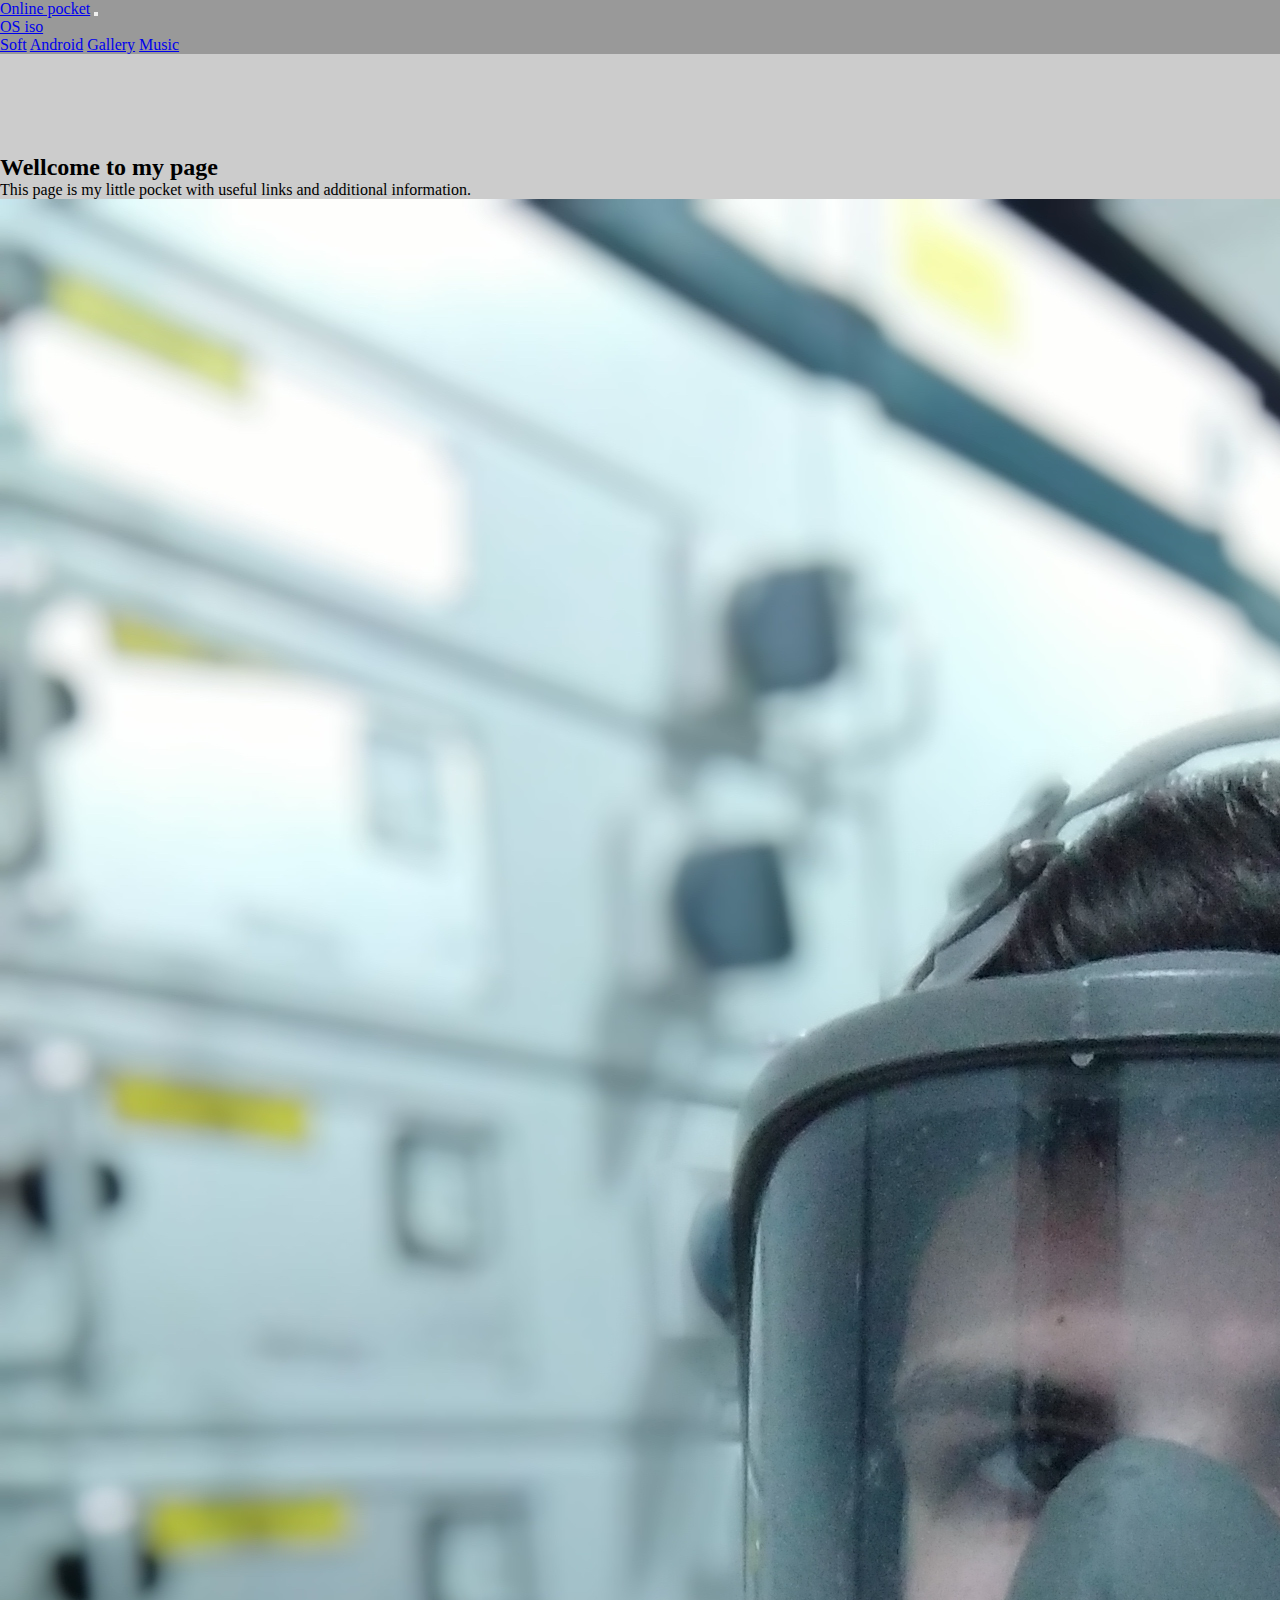
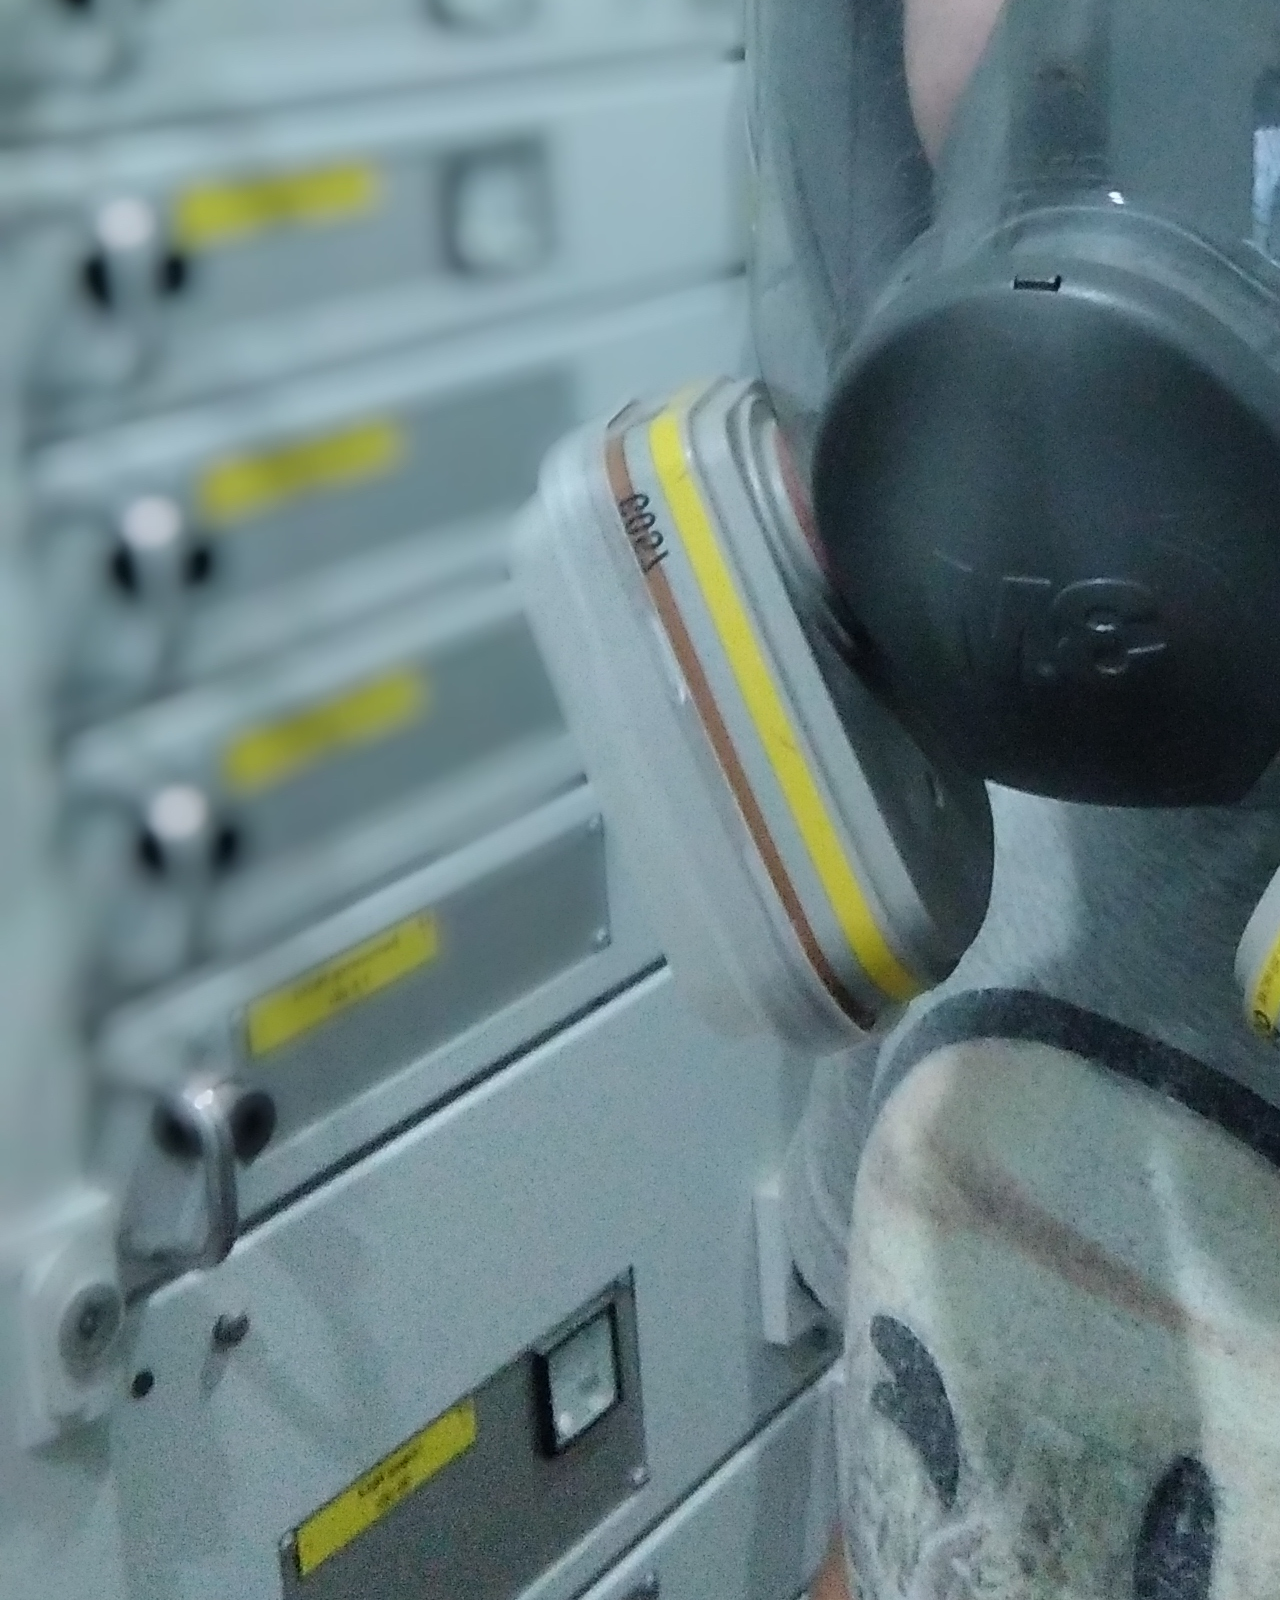
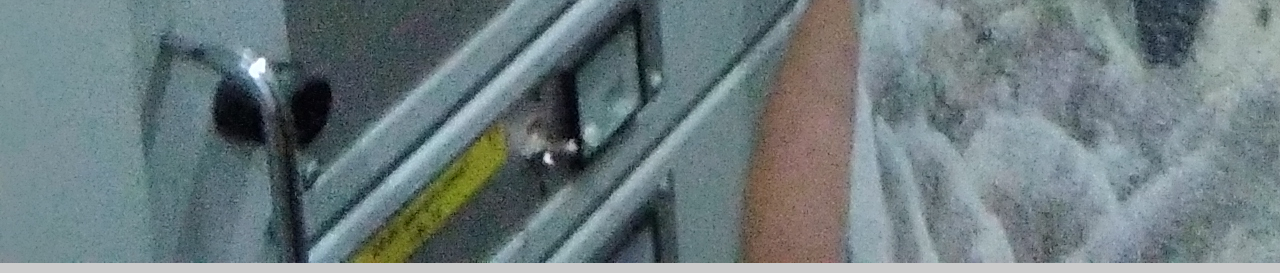
<file: index.html>
<html>
<head>
<meta charset="utf-8">
<meta name="viewport" content="width=device-width, initial-scale=1">
<meta name="theme-color" content="#cccccc" />
<link rel="shortcut icon" href="favicon.png" type="image/x-icon">
<title>Online pocket</title>
<!-- CSS only -->
<link href="https://cdn.jsdelivr.net/npm/bootstrap@5.0.0-beta1/dist/css/bootstrap.min.css" rel="stylesheet" integrity="sha384-giJF6kkoqNQ00vy+HMDP7azOuL0xtbfIcaT9wjKHr8RbDVddVHyTfAAsrekwKmP1" crossorigin="anonymous">
<link href="style.css" rel="stylesheet" type="text/css">
</head>
<body>
<header>
	<nav class="navbar navbar-expand-lg navbar-light  ">
  <div class="container">
    <a class="navbar-brand" href="index.html">Online pocket</a>
    <button class="navbar-toggler" type="button" data-bs-toggle="collapse" data-bs-target="#navbarSupportedContent" aria-controls="navbarSupportedContent" aria-expanded="false" aria-label="Toggle navigation">
      <span class="navbar-toggler-icon"></span>
    </button>
    <div class="collapse navbar-collapse" id="navbarSupportedContent">
      <ul class="navbar-nav me-auto mb-2 mb-lg-0">
        <li class="nav-item">
          <a class="nav-link" href="https://drive.google.com/drive/folders/13asMo7tZIbt1qRr3qpOxw_L0LSu7xKB7?usp=sharing">OS iso</a>
        </li>
          <a class="nav-link" href="https://drive.google.com/drive/folders/1eGwrnmUU9jmIoQ9H9J16NeLYorKOFc10?usp=sharing">Soft</a>
        </li>
          <a class="nav-link" href="https://drive.google.com/drive/folders/1ftwCjJXmT0MsxAjMr8XgSoJkJhebmBkw?usp=sharing">Android</a>
        </li>
          <a class="nav-link" href="gallery.html">Gallery</a>
        </li>
          <a class="nav-link" href="music.html">Music</a>
        </li>
      </ul>
    		</div>
  		</div>
	</nav>
</header>
<section>
	<div class="container">
		<div class="row align-items-center">
   			<div class="col-sm">
				<h2>Wellcome to my page</h2>
				<p>This page is my little pocket with useful links and additional information.</p>
			</div>
   			<div class="col-sm"><img class="w-100" src="img/IMG.jpg"></div>
   	 	</div><!--row-->
	</div><!--container-->
</section>

<!-- JavaScript Bundle with Popper -->
<script src="https://cdn.jsdelivr.net/npm/bootstrap@5.0.0-beta1/dist/js/bootstrap.bundle.min.js" integrity="sha384-ygbV9kiqUc6oa4msXn9868pTtWMgiQaeYH7/t7LECLbyPA2x65Kgf80OJFdroafW" crossorigin="anonymous"></script>
</body>
</html>
</file>
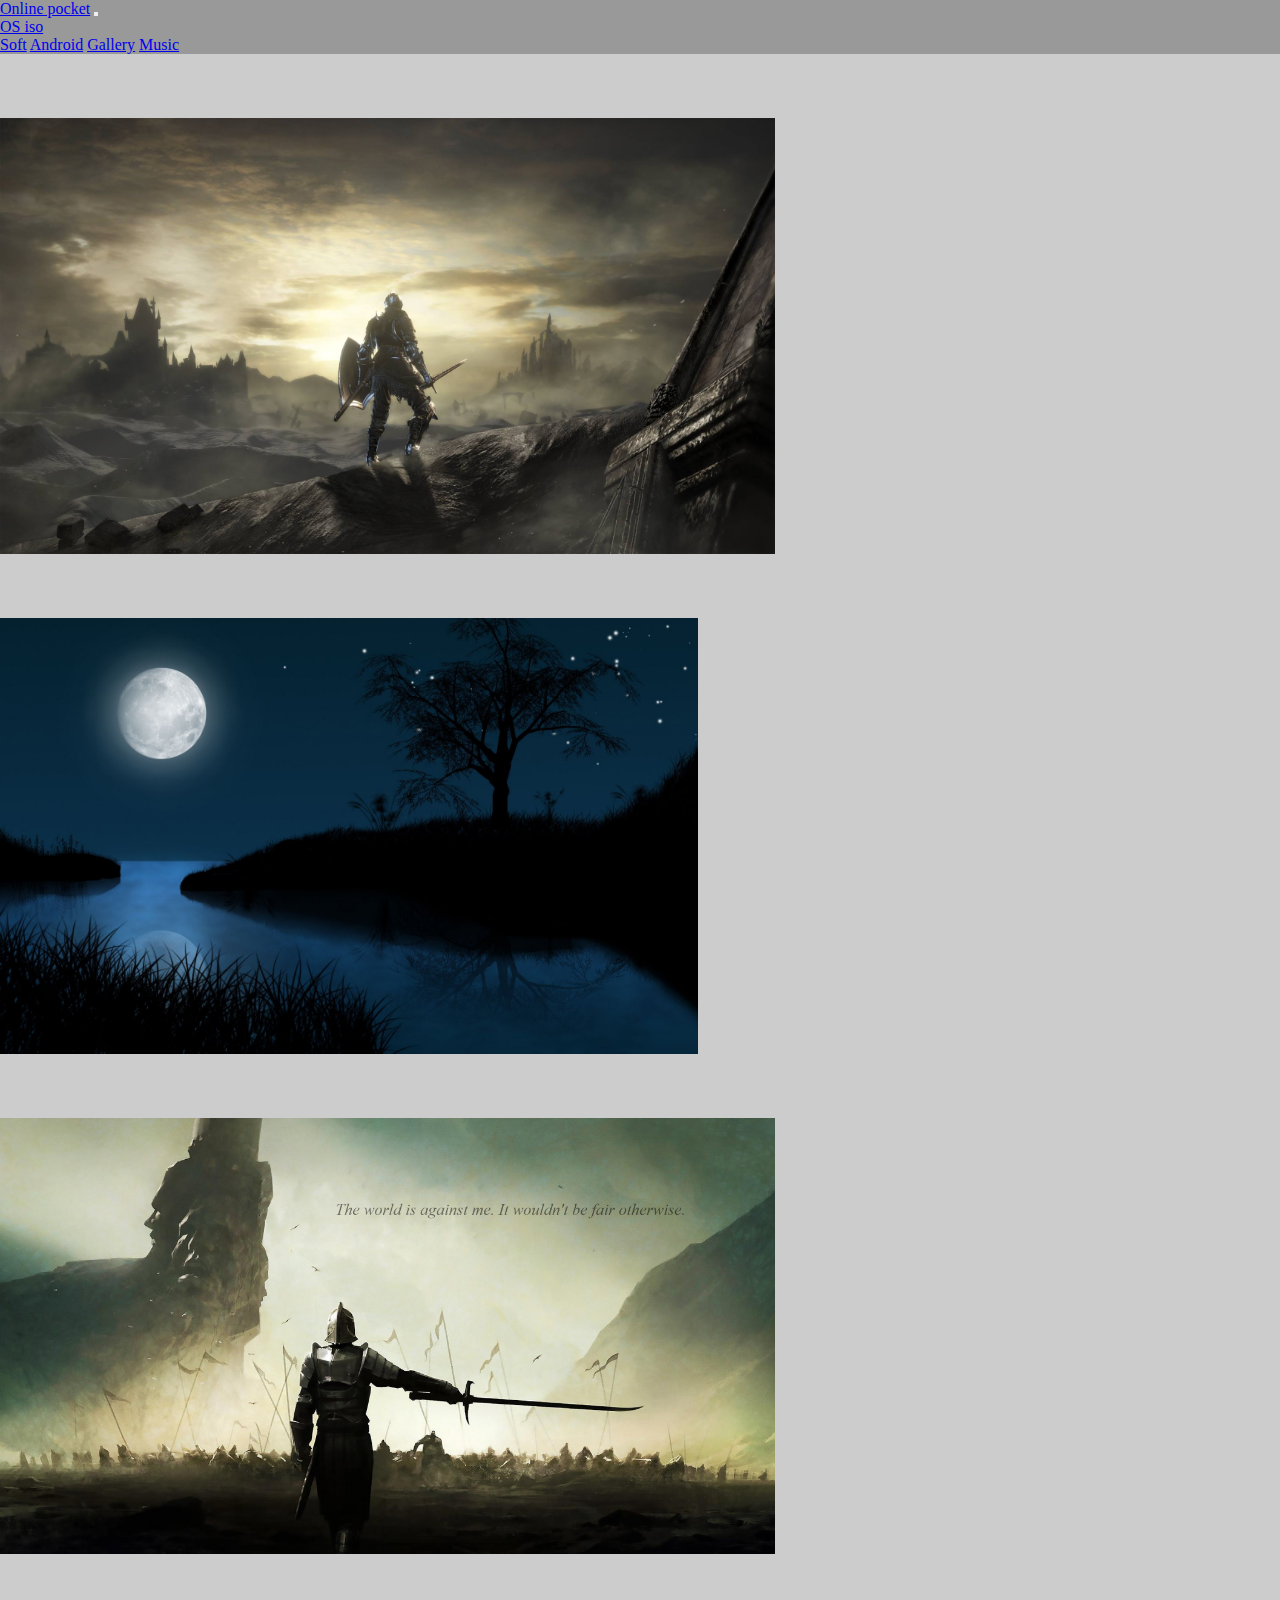
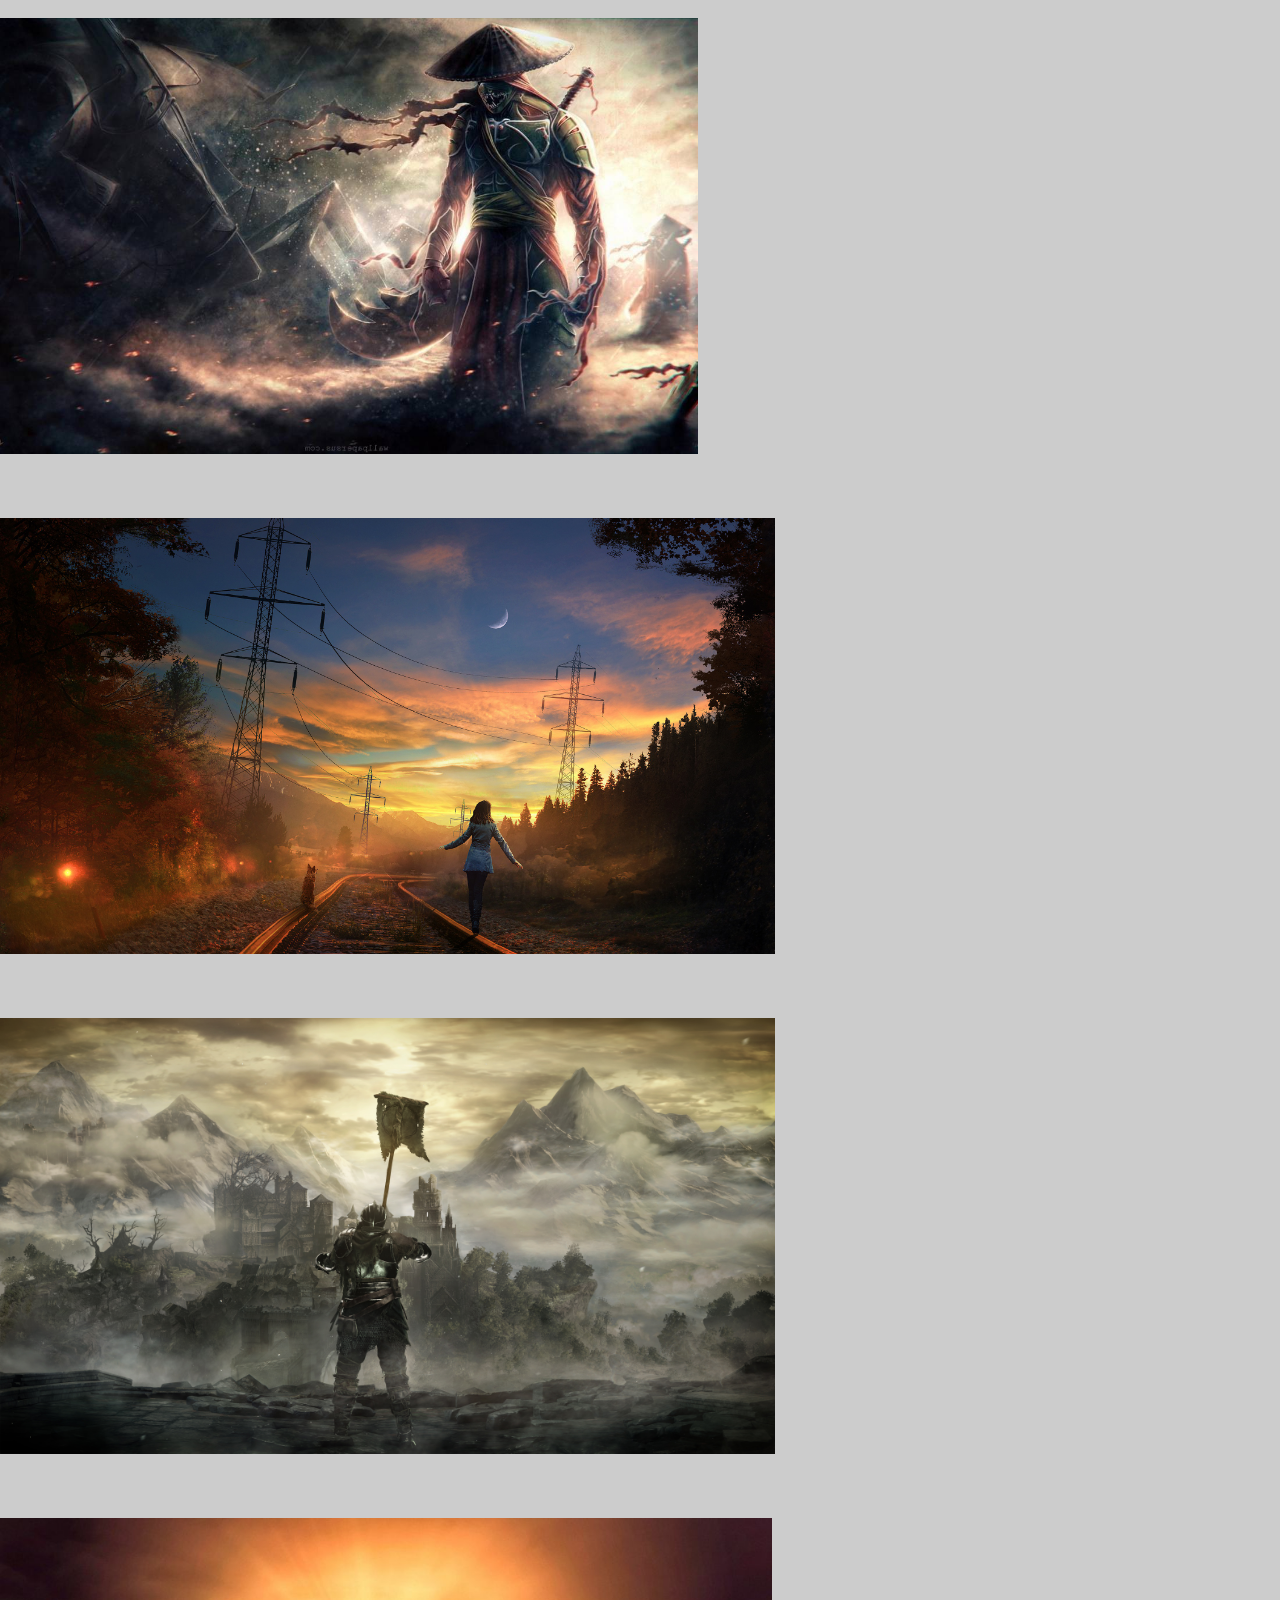
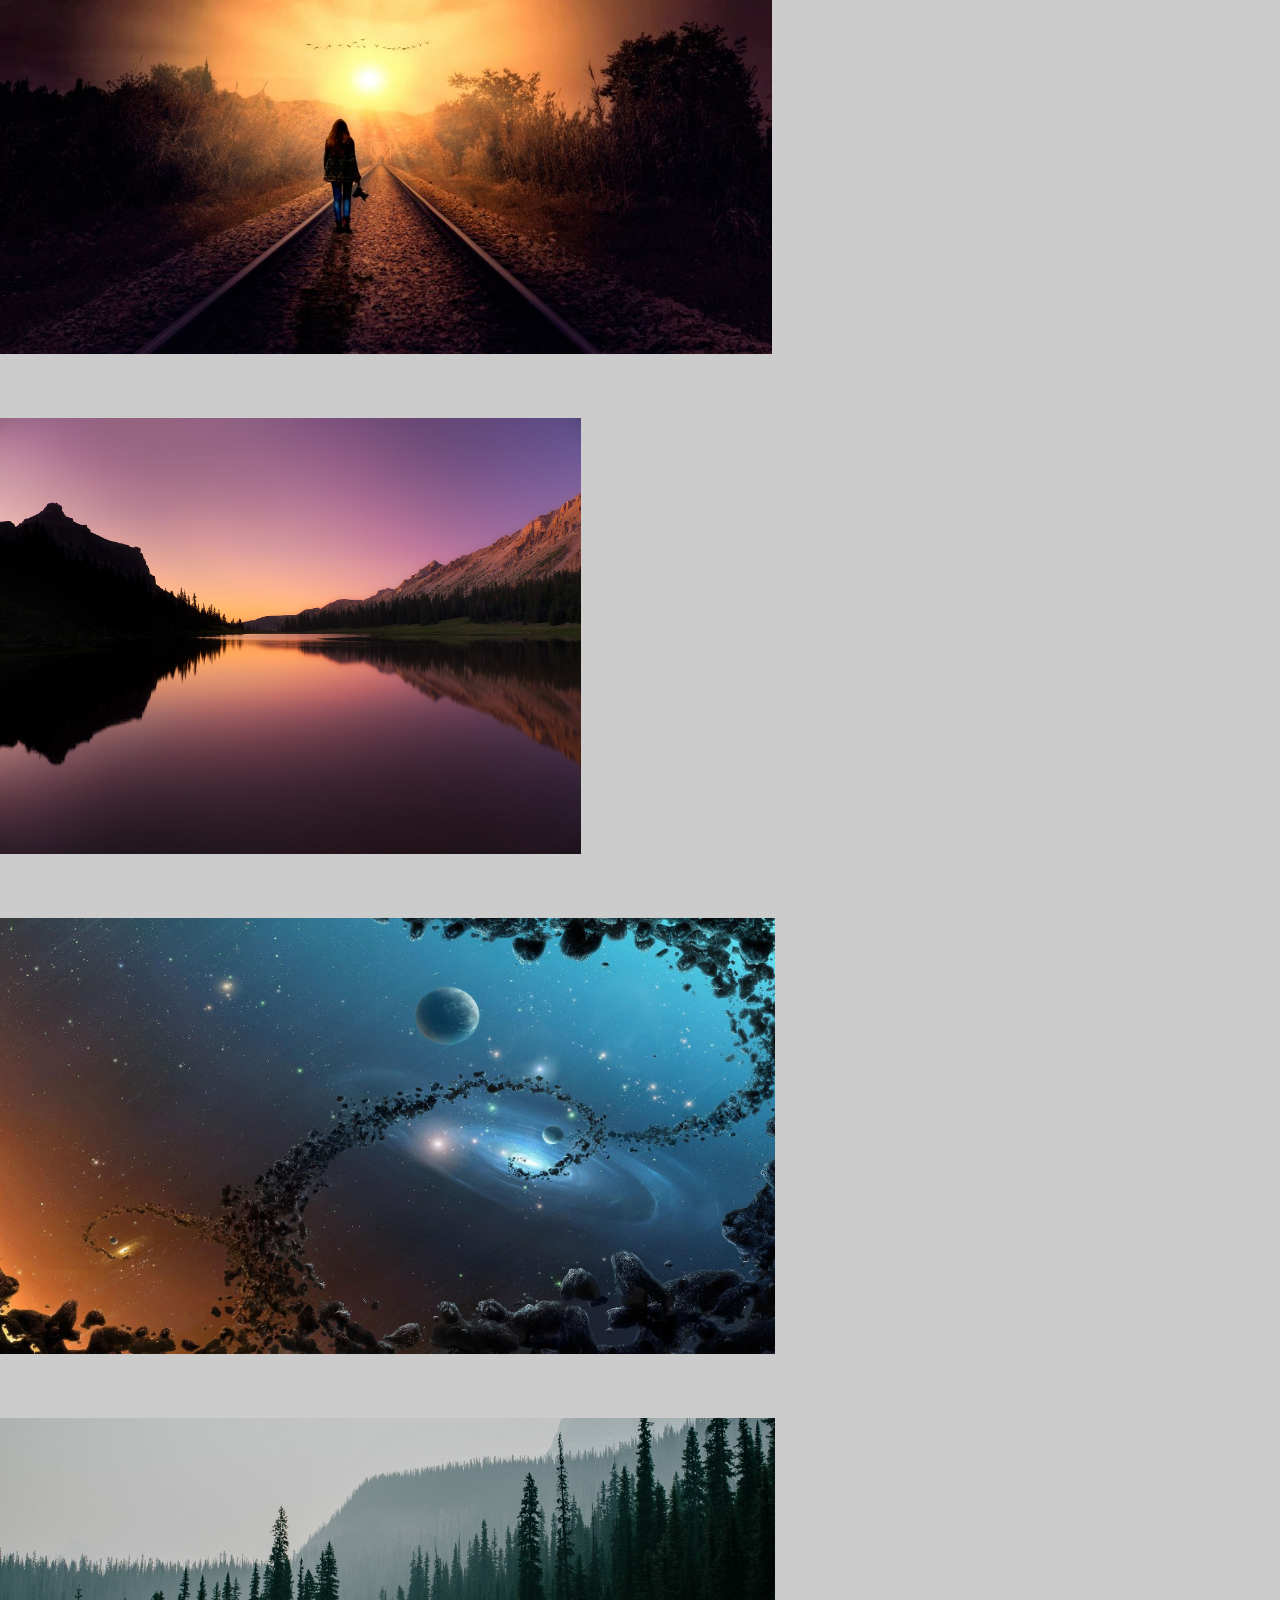
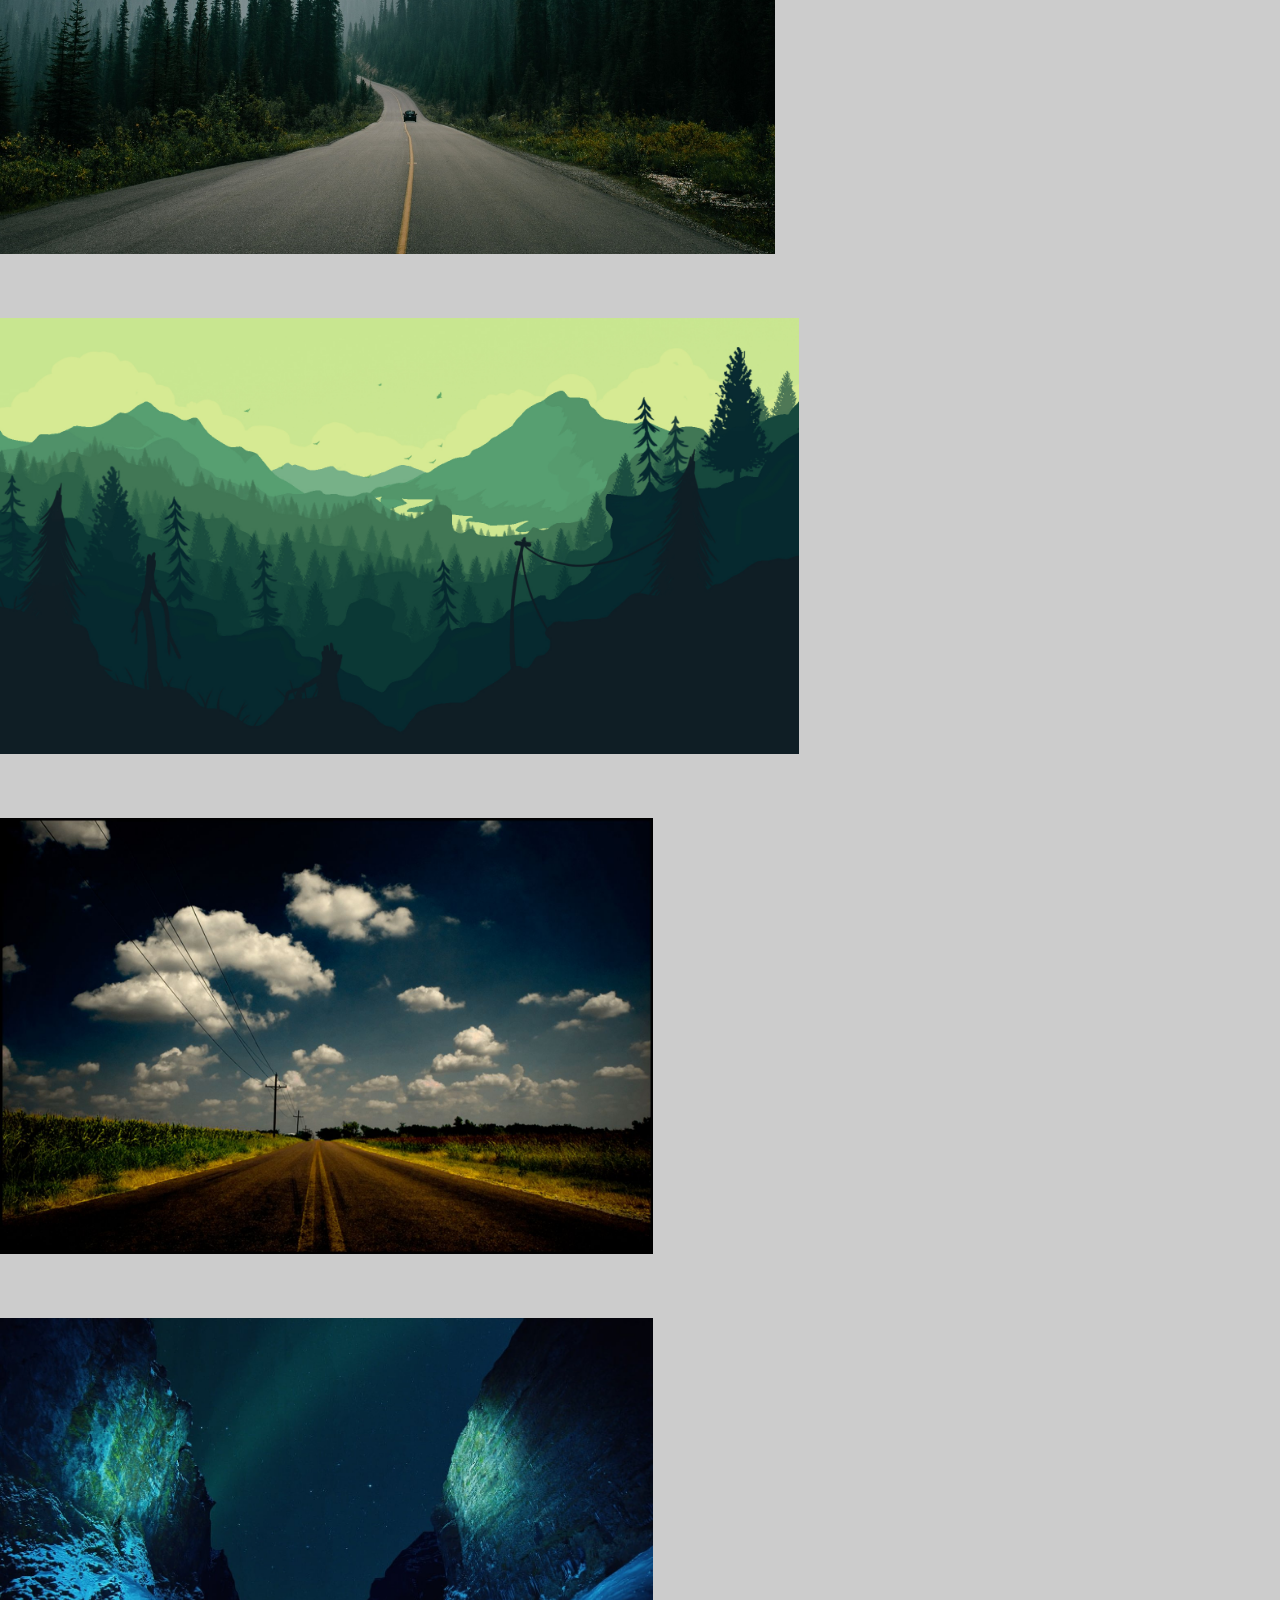
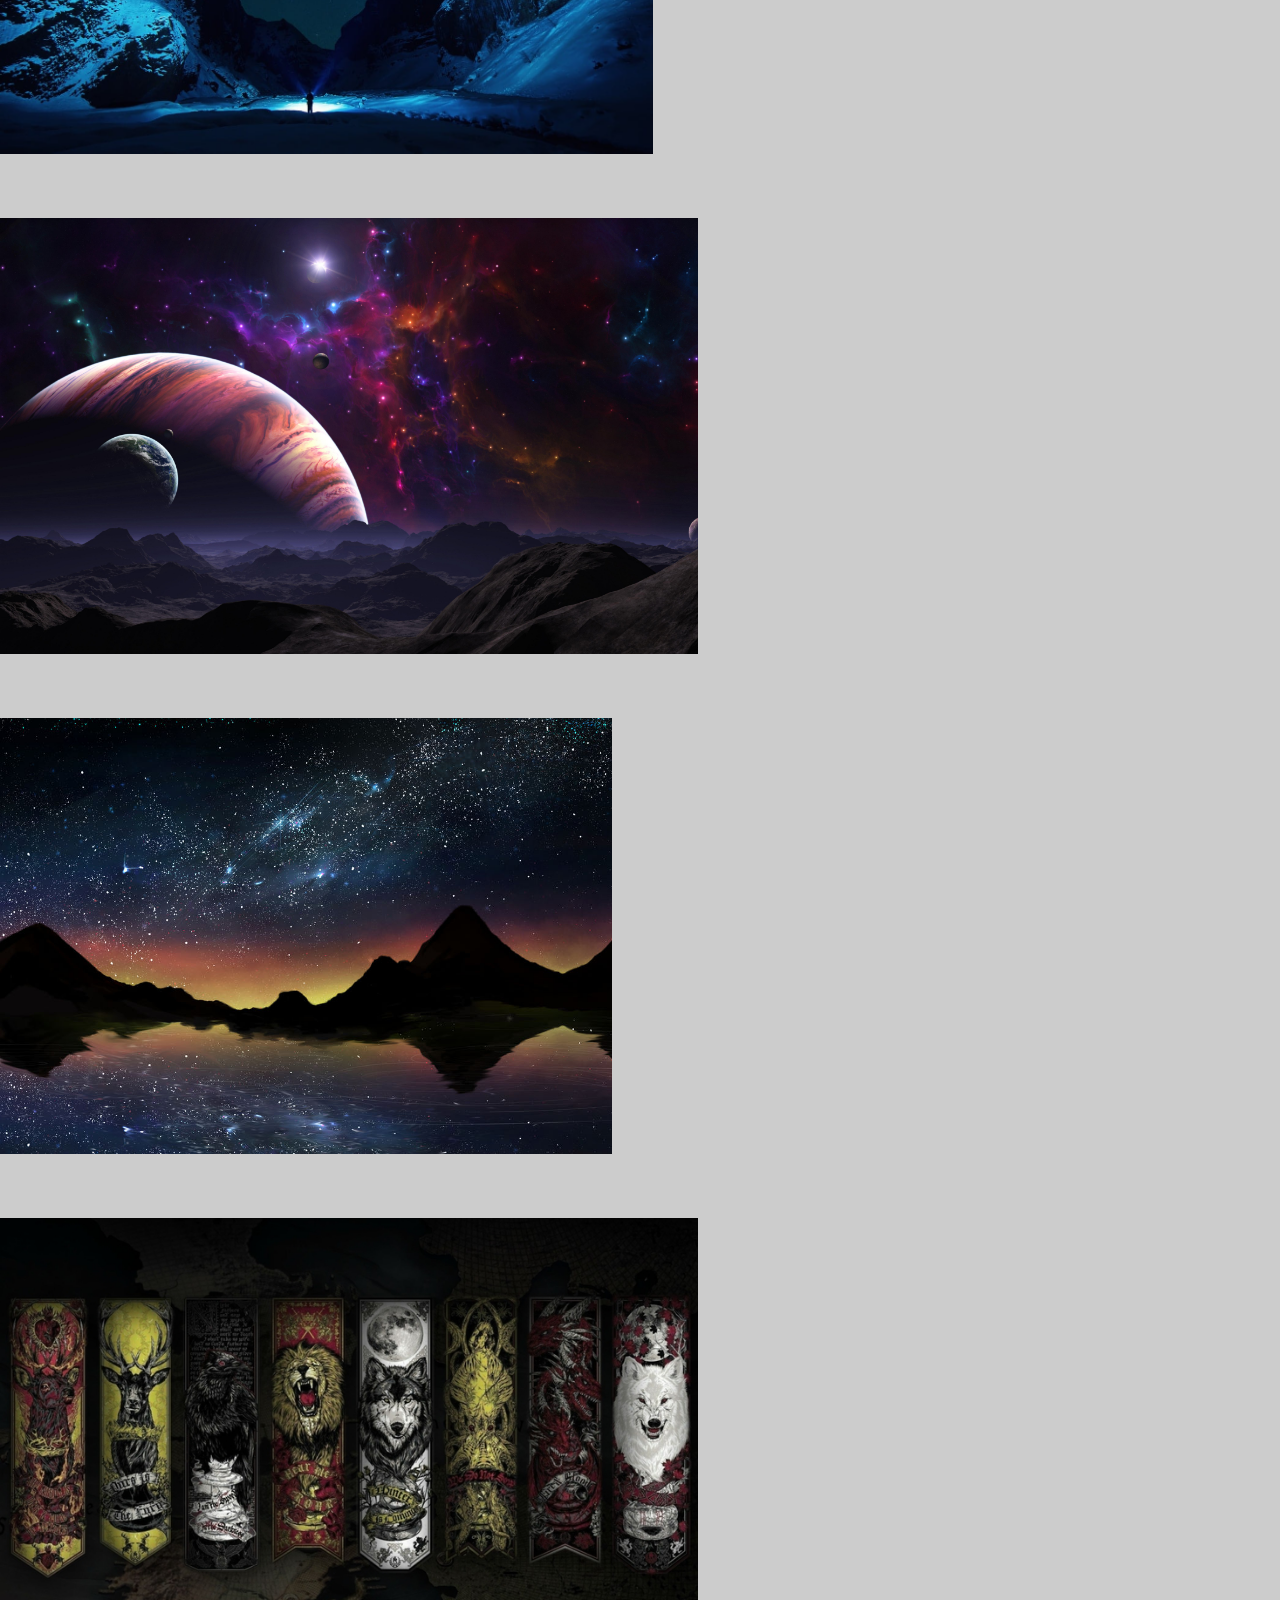
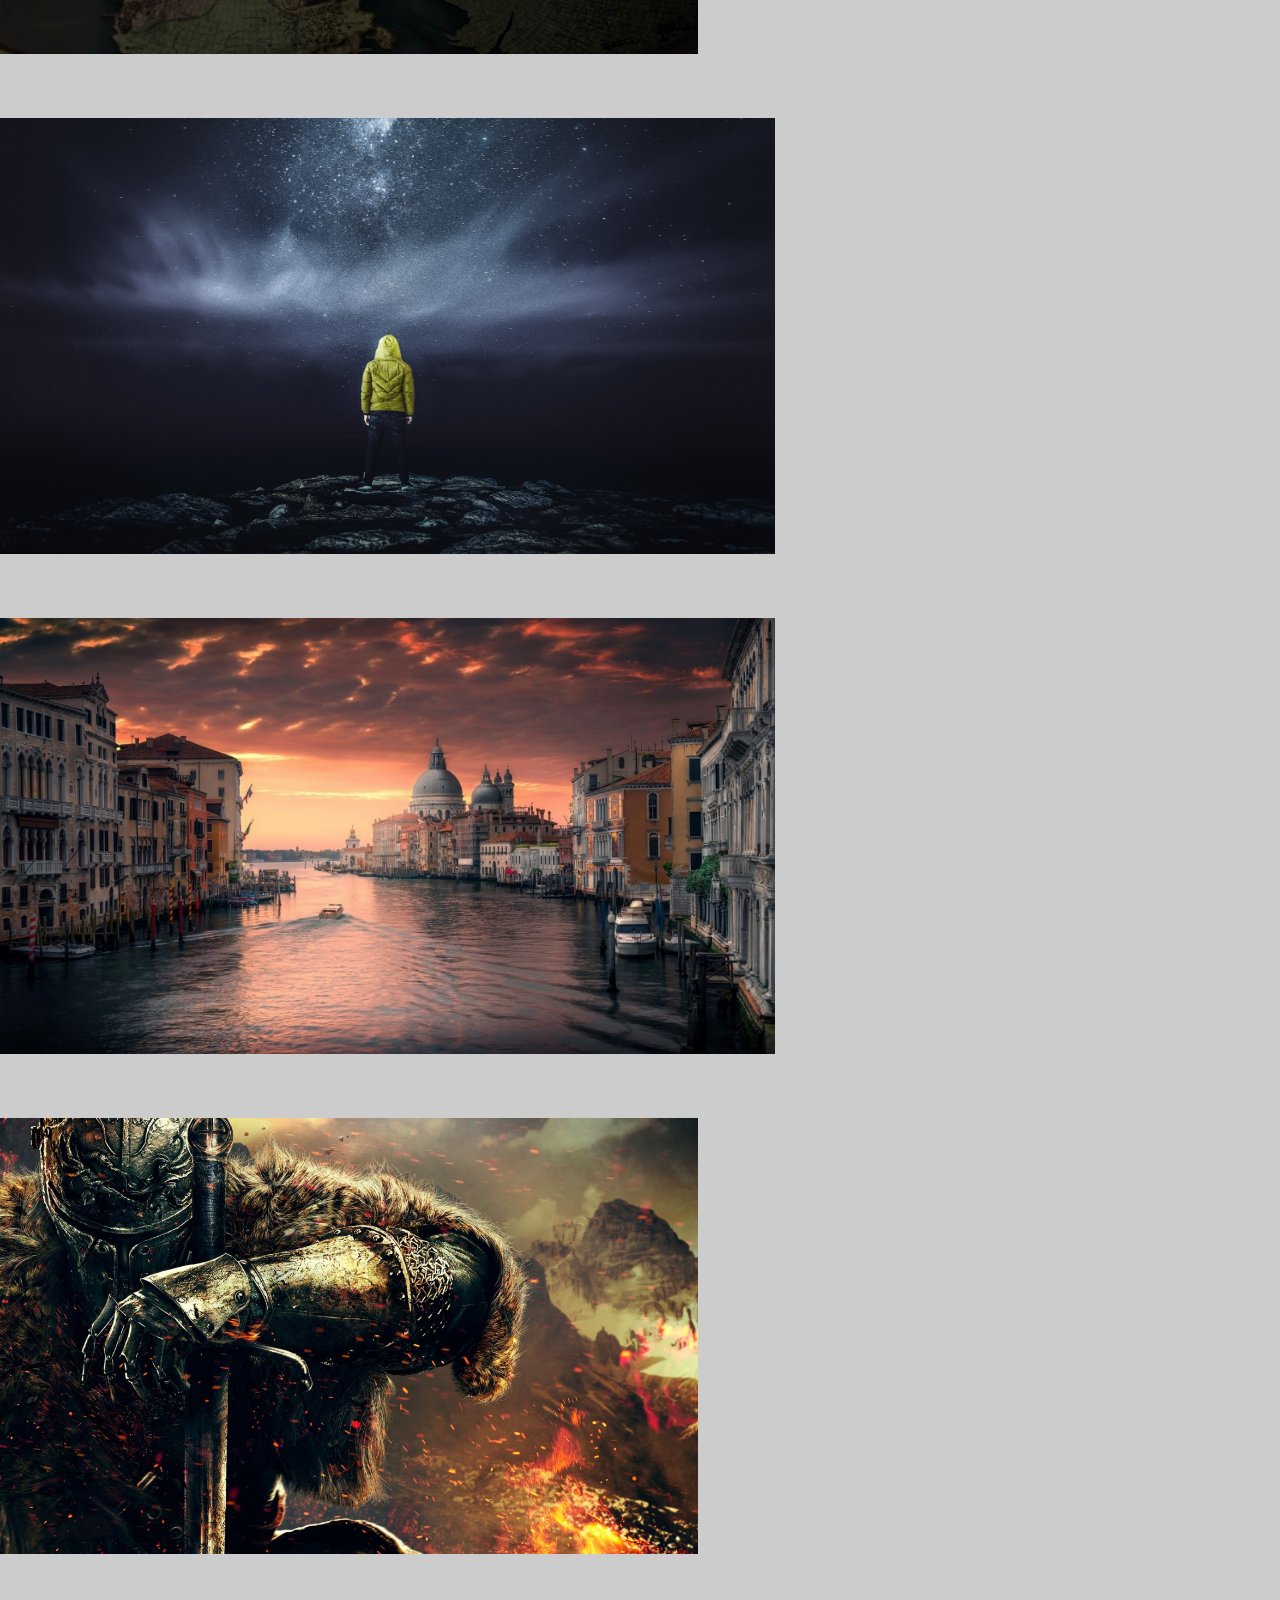
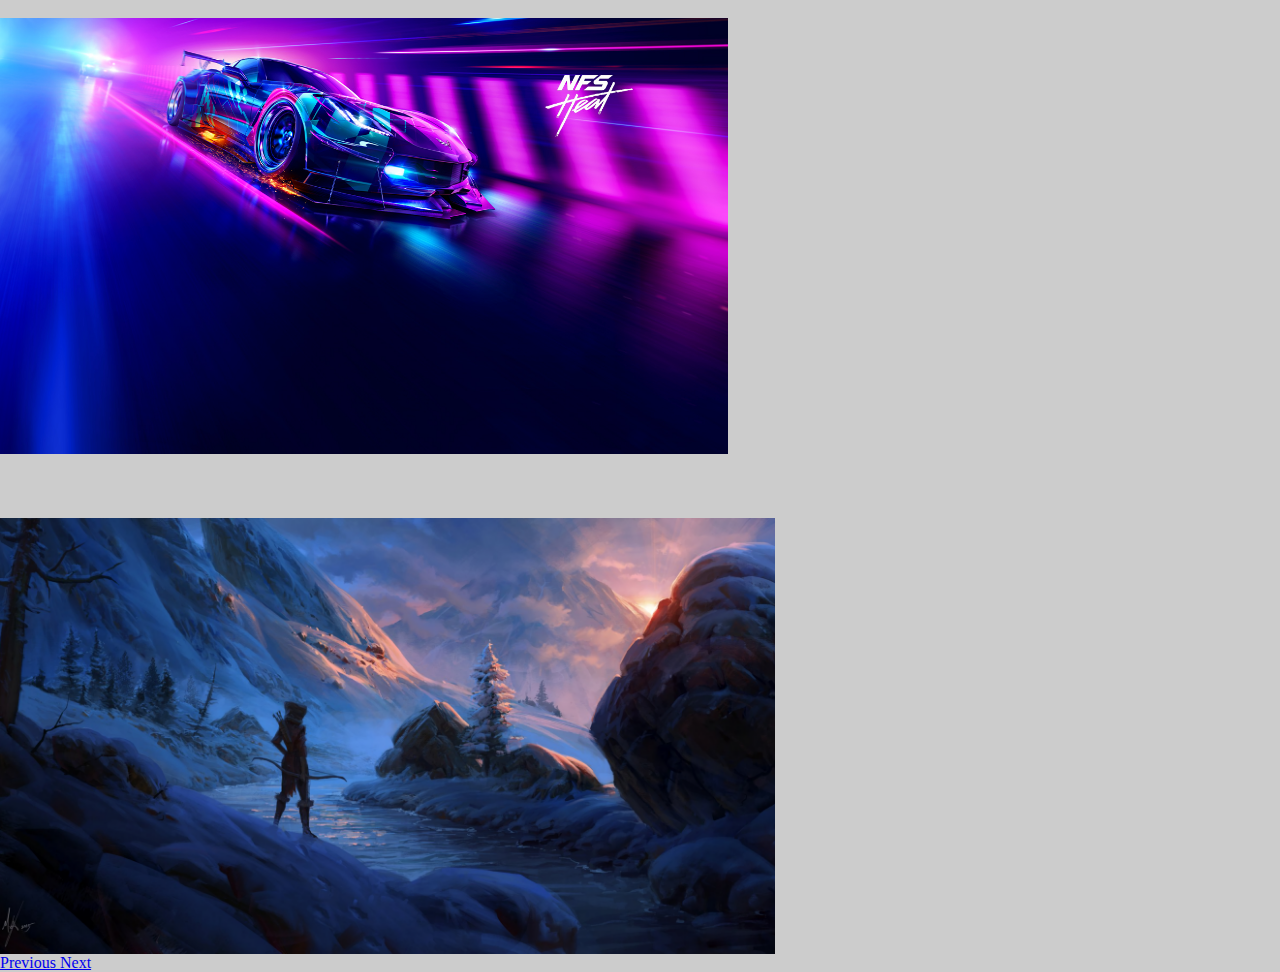
<file: gallery.html>
<html>
<head>
<meta charset="utf-8">
<meta name="viewport" content="width=device-width, initial-scale=1">
<meta name="theme-color" content="#cccccc" />
<link rel="shortcut icon" href="favicon.png" type="image/x-icon">
<title>Online pocket</title>
<!-- CSS only -->
<link href="https://cdn.jsdelivr.net/npm/bootstrap@5.0.0-beta1/dist/css/bootstrap.min.css" rel="stylesheet" integrity="sha384-giJF6kkoqNQ00vy+HMDP7azOuL0xtbfIcaT9wjKHr8RbDVddVHyTfAAsrekwKmP1" crossorigin="anonymous">
<link href="style.css" rel="stylesheet" type="text/css">
</head>
<body>
<header>
	<nav class="navbar navbar-expand-lg navbar-light  ">
  <div class="container">
    <a class="navbar-brand" href="index.html">Online pocket</a>
    <button class="navbar-toggler" type="button" data-bs-toggle="collapse" data-bs-target="#navbarSupportedContent" aria-controls="navbarSupportedContent" aria-expanded="false" aria-label="Toggle navigation">
      <span class="navbar-toggler-icon"></span>
    </button>
    <div class="collapse navbar-collapse" id="navbarSupportedContent">
      <ul class="navbar-nav me-auto mb-2 mb-lg-0">
        <li class="nav-item">
          <a class="nav-link" href="https://drive.google.com/drive/folders/13asMo7tZIbt1qRr3qpOxw_L0LSu7xKB7?usp=sharing">OS iso</a>
        </li>
          <a class="nav-link" href="https://drive.google.com/drive/folders/1eGwrnmUU9jmIoQ9H9J16NeLYorKOFc10?usp=sharing">Soft</a>
        </li>
          <a class="nav-link" href="https://drive.google.com/drive/folders/1ftwCjJXmT0MsxAjMr8XgSoJkJhebmBkw?usp=sharing">Android</a>
        </li>
          <a class="nav-link" href="#">Gallery</a>
        </li>
          <a class="nav-link" href="#">Music</a>
        </li>
      </ul>
    		</div>
  		</div>
	</nav>
</header>

  <div id="carouselExampleControls" class="carousel carousel-dark slide" data-bs-ride="carousel">
  <div class="carousel-inner">
    <div class="carousel-item active">
      <img src="img/1.jpg" class="d-block gallery" alt="...">
    </div>
    <div class="carousel-item">
      <img src="img/2.jpg" class="d-block gallery" alt="...">
    </div>
    <div class="carousel-item">
      <img src="img/3.png" class="d-block gallery" alt="...">
    </div>
    <div class="carousel-item ">
      <img src="img/4.jpg" class="d-block gallery" alt="...">
    </div>
    <div class="carousel-item">
      <img src="img/5.jpg" class="d-block gallery" alt="...">
    </div>
    <div class="carousel-item">
      <img src="img/6.jpg" class="d-block gallery" alt="...">
    </div>
    <div class="carousel-item ">
      <img src="img/7.jpg" class="d-block gallery" alt="...">
    </div>
    <div class="carousel-item">
      <img src="img/8.jpg" class="d-block gallery" alt="...">
    </div>
    <div class="carousel-item">
      <img src="img/9.jpg" class="d-block gallery" alt="...">
    </div>
    <div class="carousel-item ">
      <img src="img/10.jpg" class="d-block gallery" alt="...">
    </div>
    <div class="carousel-item">
      <img src="img/12.jpg" class="d-block gallery" alt="...">
    </div>
    <div class="carousel-item">
      <img src="img/13.jpg" class="d-block gallery" alt="...">
    </div>
    <div class="carousel-item ">
      <img src="img/14.jpg" class="d-block gallery" alt="...">
    </div>
    <div class="carousel-item">
      <img src="img/15.jpg" class="d-block gallery" alt="...">
    </div>
    <div class="carousel-item">
      <img src="img/16.jpg" class="d-block gallery" alt="...">
    </div>
    <div class="carousel-item ">
      <img src="img/17.jpg" class="d-block gallery" alt="...">
    </div>
    <div class="carousel-item">
      <img src="img/18.jpg" class="d-block gallery" alt="...">
    </div>
    <div class="carousel-item">
      <img src="img/19.jpg" class="d-block gallery" alt="...">
    </div>
    <div class="carousel-item ">
      <img src="img/20.jpg" class="d-block gallery" alt="...">
    </div>
    <div class="carousel-item">
      <img src="img/21.png" class="d-block gallery" alt="...">
    </div>
    <div class="carousel-item">
      <img src="img/22.png" class="d-block gallery" alt="...">
    </div>
  </div>
  <a class="carousel-control-prev" href="#carouselExampleControls" role="button" data-bs-slide="prev">
    <span class="carousel-control-prev-icon" aria-hidden="true"></span>
    <span class="visually-hidden">Previous</span>
  </a>
  <a class="carousel-control-next" href="#carouselExampleControls" role="button" data-bs-slide="next">
    <span class="carousel-control-next-icon" aria-hidden="true"></span>
    <span class="visually-hidden">Next</span>
  </a>
</div>


<!-- JavaScript Bundle with Popper -->
<script src="https://cdn.jsdelivr.net/npm/bootstrap@5.0.0-beta1/dist/js/bootstrap.bundle.min.js" integrity="sha384-ygbV9kiqUc6oa4msXn9868pTtWMgiQaeYH7/t7LECLbyPA2x65Kgf80OJFdroafW" crossorigin="anonymous"></script>
</body>
</html>
</file>
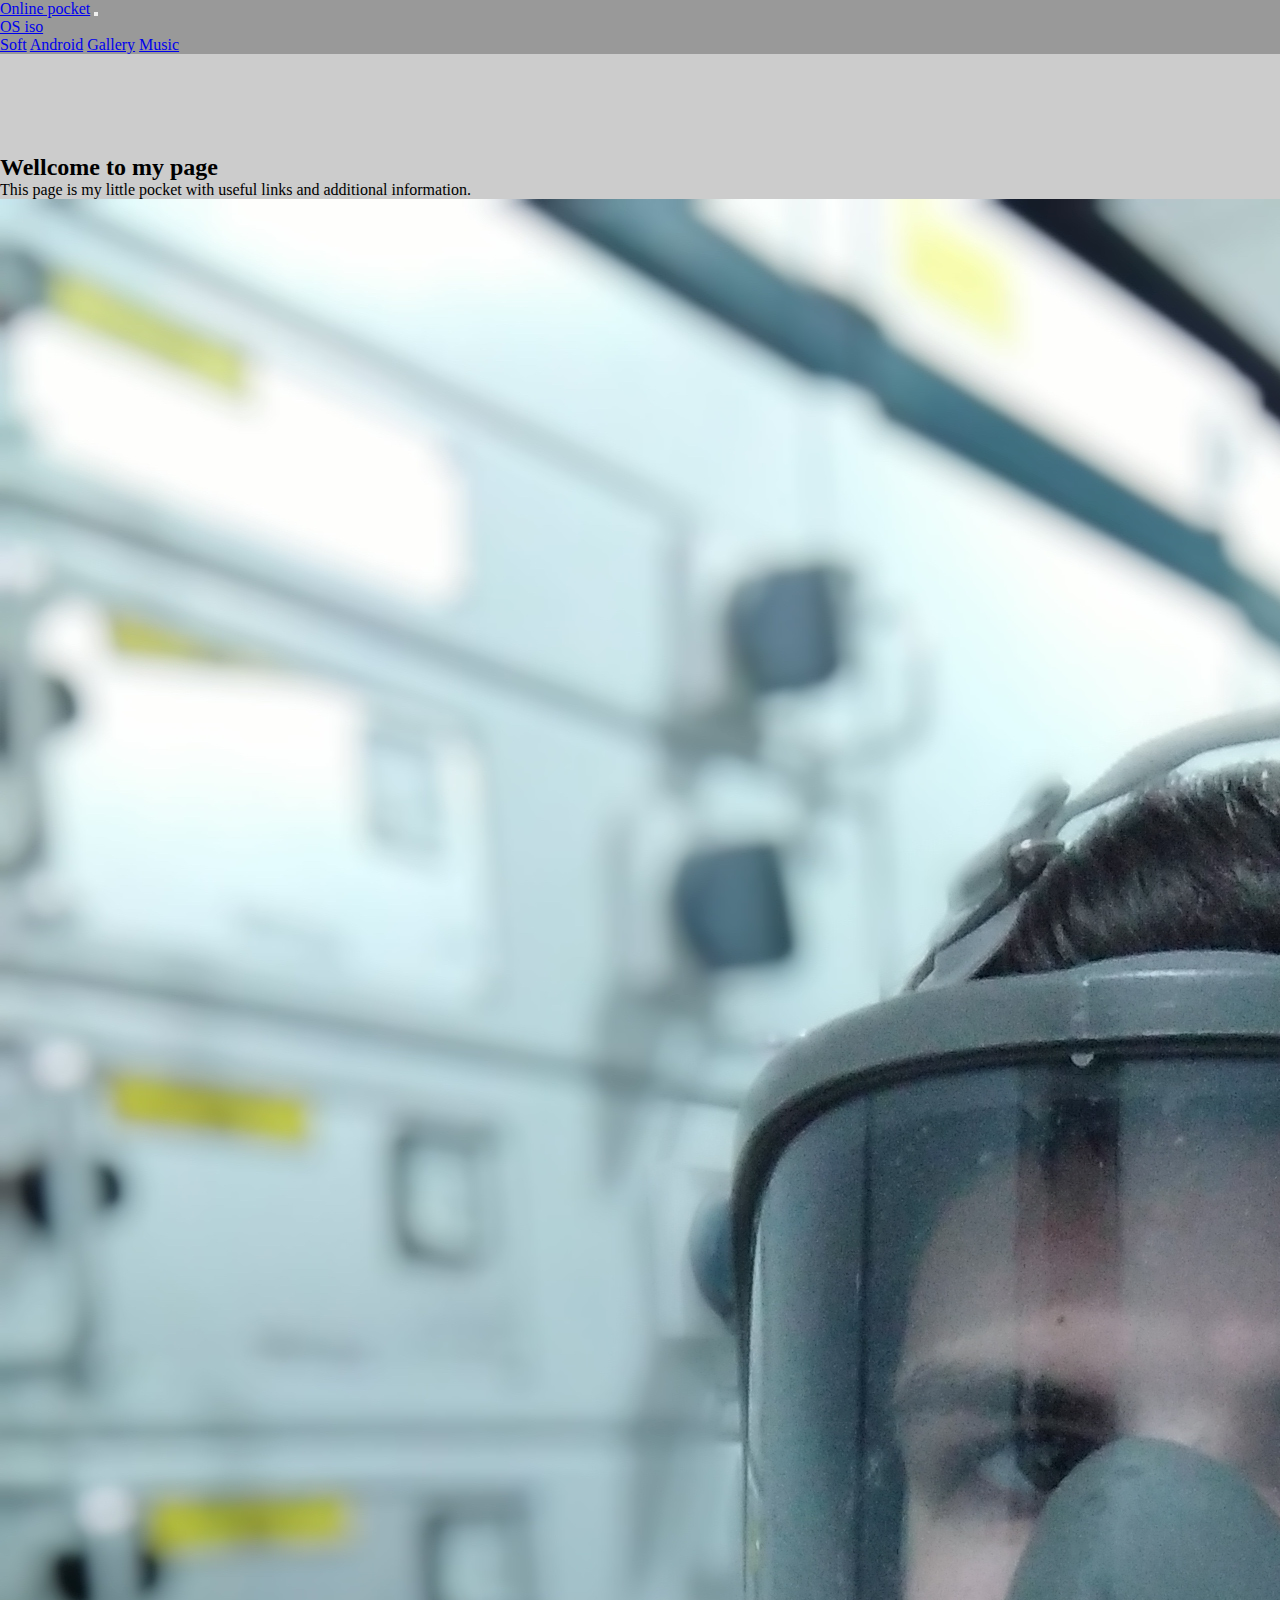
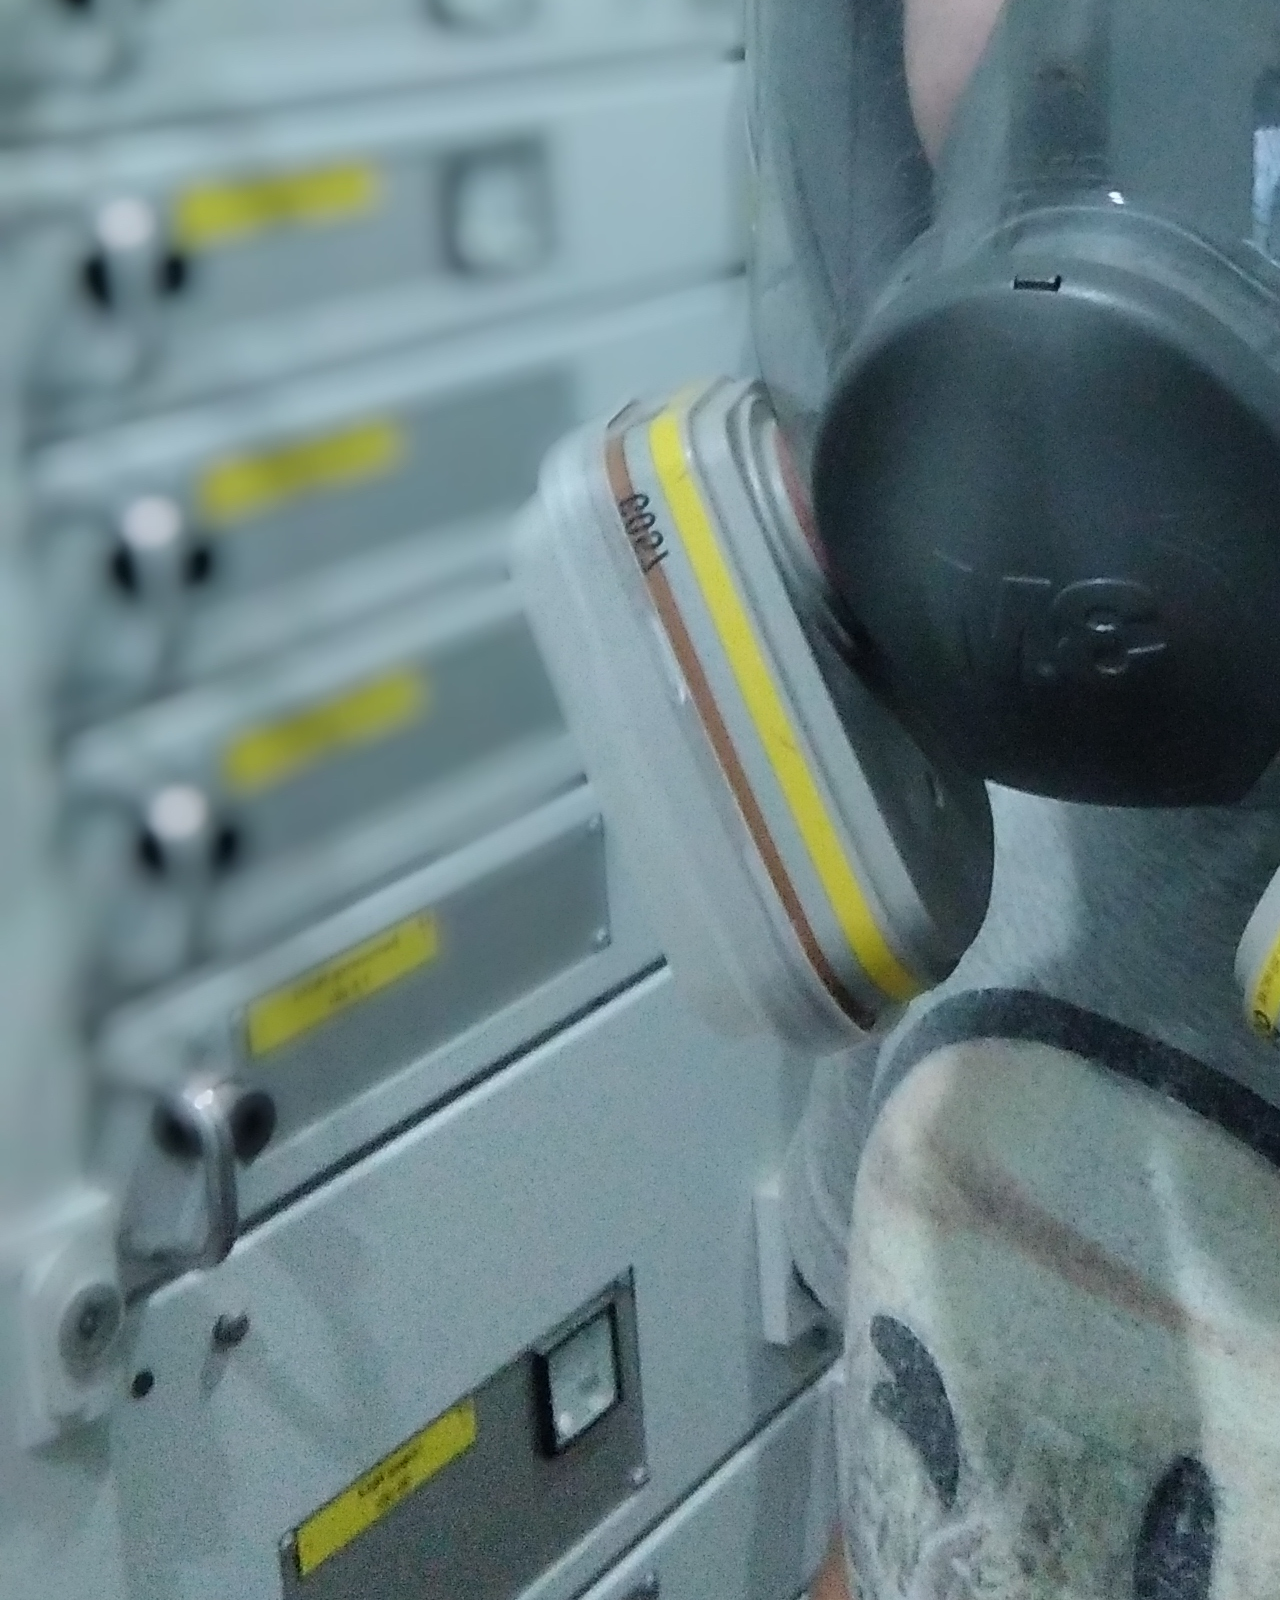
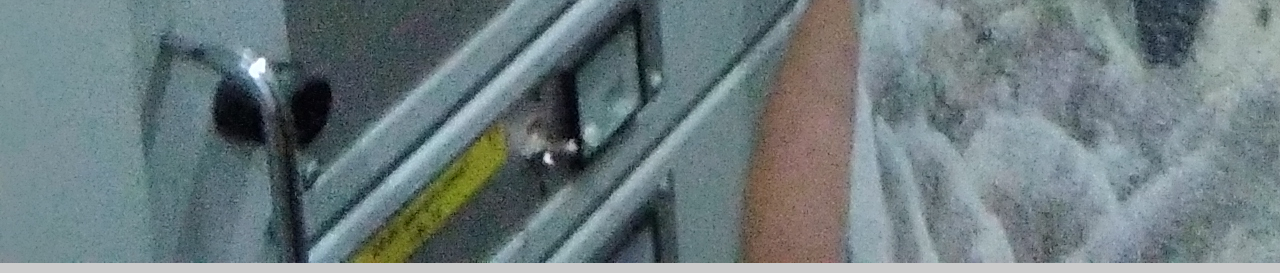
<file: music.html>
<html>
<head>
<meta charset="utf-8">
<meta name="viewport" content="width=device-width, initial-scale=1">
<meta name="theme-color" content="#cccccc" />
<link rel="shortcut icon" href="favicon.png" type="image/x-icon">
<title>Online pocket</title>
<!-- CSS only -->
<link href="https://cdn.jsdelivr.net/npm/bootstrap@5.0.0-beta1/dist/css/bootstrap.min.css" rel="stylesheet" integrity="sha384-giJF6kkoqNQ00vy+HMDP7azOuL0xtbfIcaT9wjKHr8RbDVddVHyTfAAsrekwKmP1" crossorigin="anonymous">
<link href="style.css" rel="stylesheet" type="text/css">
</head>
<body>
<header>
	<nav class="navbar navbar-expand-lg navbar-light  ">
  <div class="container">
    <a class="navbar-brand" href="index.html">Online pocket</a>
    <button class="navbar-toggler" type="button" data-bs-toggle="collapse" data-bs-target="#navbarSupportedContent" aria-controls="navbarSupportedContent" aria-expanded="false" aria-label="Toggle navigation">
      <span class="navbar-toggler-icon"></span>
    </button>
    <div class="collapse navbar-collapse" id="navbarSupportedContent">
      <ul class="navbar-nav me-auto mb-2 mb-lg-0">
        <li class="nav-item">
          <a class="nav-link" href="https://drive.google.com/drive/folders/13asMo7tZIbt1qRr3qpOxw_L0LSu7xKB7?usp=sharing">OS iso</a>
        </li>
          <a class="nav-link" href="https://drive.google.com/drive/folders/1eGwrnmUU9jmIoQ9H9J16NeLYorKOFc10?usp=sharing">Soft</a>
        </li>
          <a class="nav-link" href="https://drive.google.com/drive/folders/1ftwCjJXmT0MsxAjMr8XgSoJkJhebmBkw?usp=sharing">Android</a>
        </li>
          <a class="nav-link" href="#">Gallery</a>
        </li>
          <a class="nav-link" href="#">Music</a>
        </li>
      </ul>
      <!--<form class="d-flex">
        <input class="form-control me-2" type="search" placeholder="Search" aria-label="Search">
        <button class="btn btn-outline-success" type="submit">Search</button>
      </form>-->
    		</div>
  		</div>
	</nav>
</header>
<section>
	<div class="container">
		<div class="row align-items-center">
   			<div class="col-sm">
				<h2>Wellcome to my page</h2>
				<p>This page is my little pocket with useful links and additional information.</p>
			</div>
   			<div class="col-sm"><img class="w-100" src="img/IMG.jpg"></div>
   	 	</div><!--row-->
	</div><!--container-->
</section>

<!-- JavaScript Bundle with Popper -->
<script src="https://cdn.jsdelivr.net/npm/bootstrap@5.0.0-beta1/dist/js/bootstrap.bundle.min.js" integrity="sha384-ygbV9kiqUc6oa4msXn9868pTtWMgiQaeYH7/t7LECLbyPA2x65Kgf80OJFdroafW" crossorigin="anonymous"></script>
</body>
</html>
</file>
<file: style.css>
@charset "utf-8";

*, *:after, *:before {
box-sizing: border-box;
padding: 0;
margin: 0;
transition: .5s ease-in-out; /* ������� ��������� ��������� ��� ���� ��������� ��������*/
}

/* CSS Document */
section {
	padding-top:100px;
}
body {
	background-color:#CCCCCC;
}
header {
	background-color:#999999;
}
.w-100 {
	padding-bottom:10px;
}
.gallery {
	max-width: 80%;
	max-height: 500px;
	margin: 0 auto;
	padding-top: 5%;
}

/*ADAPTIVE*/

@media (max-width: 768px) {
/* ���������� ������ ��� ������������ ������� ��������� */
.nav-toggle {
display: block;
}
header {
padding: 10px 0;
}
.gallery {
	display: block;
	max-width: 80%;
	max-height: 500px;
	margin: 0 auto;
	padding-top: 5%;
	size: 100%; 
}
.carousel-control-prev {
	display: none;
	background:url(img/arr.png);
}
.carousel-control-next {
	display: none;
	background:url(img/arr.png);
}
</file>
